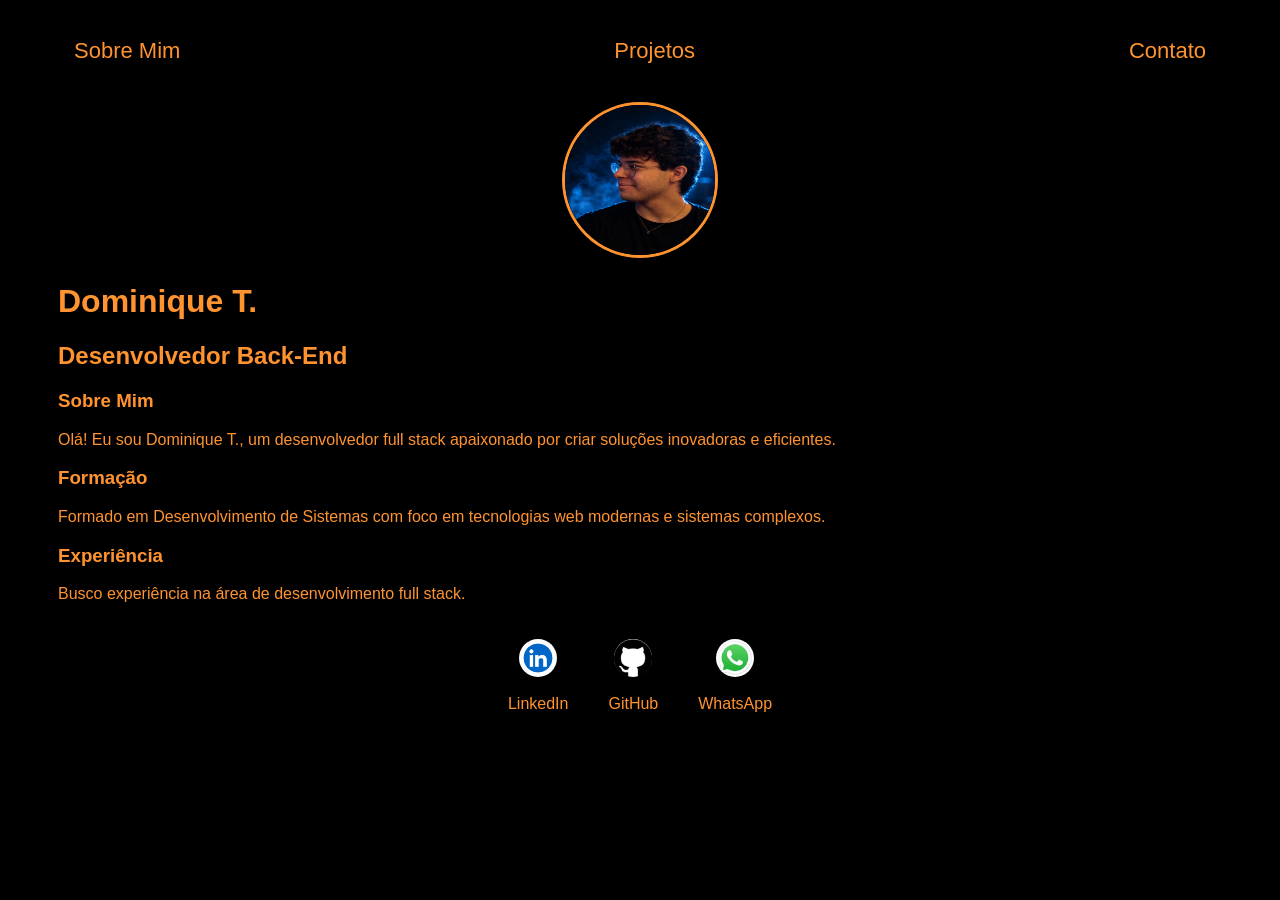
<file: Portifolio Ofc/index.html>
<!DOCTYPE html>
<html lang="pt-BR">
<head>
    <meta charset="UTF-8">
    <meta name="viewport" content="width=device-width, initial-scale=1.0">
    <title>Dominique T.</title>
    <link rel="stylesheet" href="index.css">
</head>
<body>
    <div class="container"> 
<nav> 
        <ul> 
            <li>
                <a href="index.html">  Sobre Mim </a>
            </li>
            <li>
                <a href="project.html">  Projetos </a>
            </li>
            <li>
                <a href="contact.html">  Contato  </a>
            </li>
        </ul>
    </nav>
    <header>
        <div class="center">
            <img src="./img/Dominique T..jpeg"> </img>
        </div>
     
        <h1>Dominique T.</h1>
        <h2>Desenvolvedor Back-End</h2>
    </header>

    <main> 
        <section>
            <h3>Sobre Mim</h3>
            <p>Olá! Eu sou Dominique T., um desenvolvedor full stack apaixonado por criar soluções inovadoras e eficientes.</p>
        </section>
        <section>
            <h3>Formação</h3>
            <p>Formado em Desenvolvimento de Sistemas com foco em tecnologias web modernas e sistemas complexos.</p>
        </section>
        <section>
            <h3>Experiência</h3>
            <p>Busco experiência na área de desenvolvimento full stack.</p>
        </section>
    </main>
    <footer>
    <a href="https://www.linkedin.com/in/dominique-tomaz-marques-2b24a83a9" target="_blank" rel="noopener noreferrer">
    <img src="./logo/linkedin.jpg" alt="LinkedIn"> LinkedIn</a> <br>
<a href="https://github.com/Izanum1" target="_blank" rel="noopener noreferrer">
    <img src="./logo/git.jpg" alt="GitHub"> GitHub</a> <br>
<a href="https://wa.me/5534992711908" target="_blank" rel="noopener noreferrer">
    <img src="./logo/Whats.jpg" alt="WhatsApp"> WhatsApp</a>
    </footer>
    </div>
    
</body>
</html>
</file>
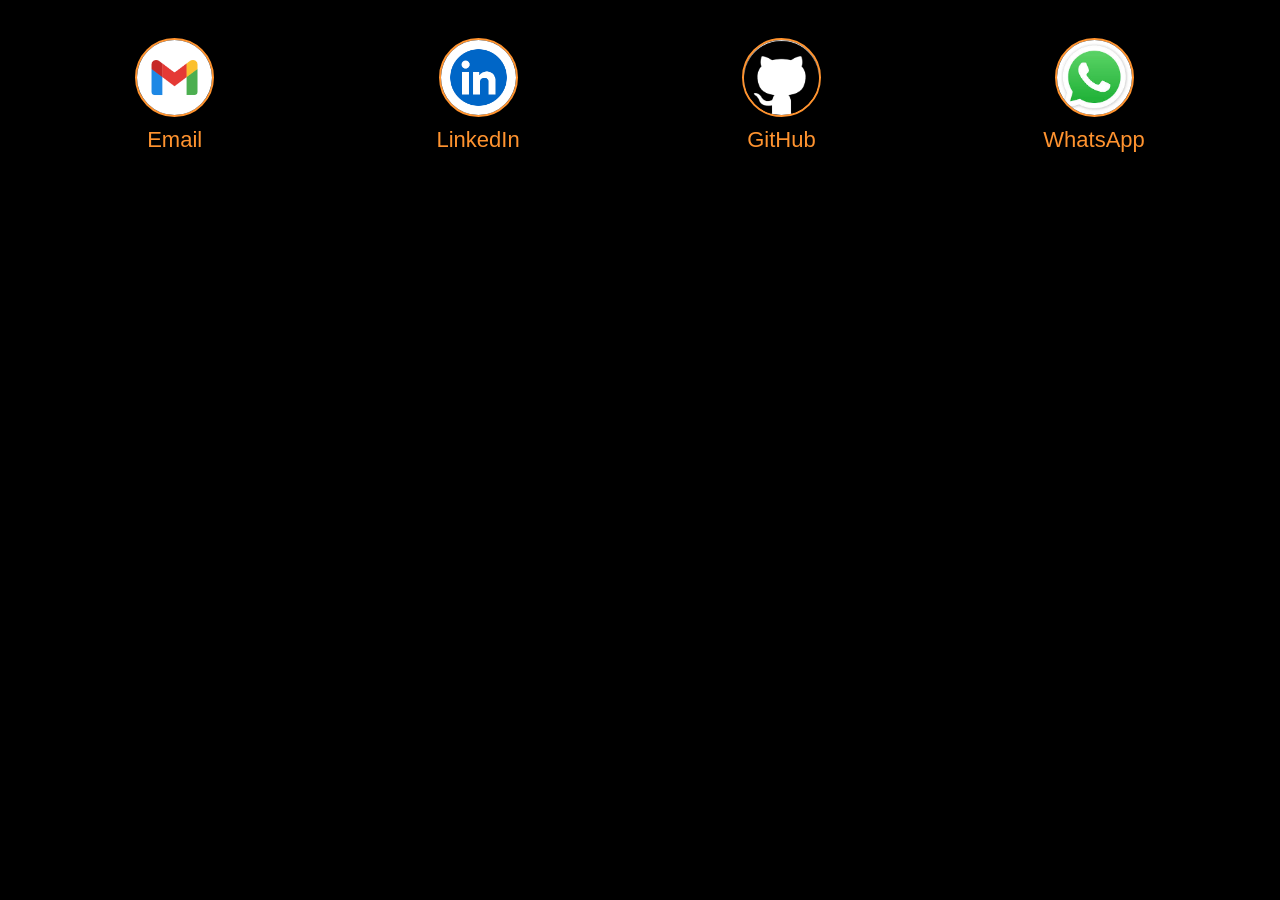
<file: Portifolio Ofc/contact.html>
<!DOCTYPE html>
<html lang="pt-BR">
<head>
    <meta charset="UTF-8">
    <meta name="viewport" content="width=device-width, initial-scale=1.0">
    <title> Contato </title>
        <link rel="stylesheet" href="index.css">
</head>
<body>
    <div class="cont">
        <nav>
            <ul>
                <li>
    <a href="mailto:dominique.d3v@gmail.com">
         <img src="./logo/gmail.jpg" alt="Email"> Email</a> 
         </li>
         <li>
    <a href="https://www.linkedin.com/in/dominique-tomaz-marques-2b24a83a9" target="_blank" rel="noopener noreferrer">
        <img src="./logo/linkedin.jpg" alt="LinkedIn"> LinkedIn</a> 
        </li>
        <li>
        <a href="https://github.com/Izanum1" target="_blank" rel="noopener noreferrer">
        <img src="./logo/git.jpg" alt="GitHub"> GitHub</a> 
        </li>
        <li>
        <a href="https://wa.me/5534992711908" target="_blank" rel="noopener noreferrer">
        <img src="./logo/Whats.jpg" alt="WhatsApp"> WhatsApp</a>
        </li>
             </ul>
    </nav>
</div>
</body>
</html>
</file>
<file: Portifolio Ofc/index.css>
body{
    color: rgb(255, 147, 47);
    background-color: black;
    font-family: arial, sans-serif;
}

nav{
    font-size: 22px;
}

ul{
    display: flex;
    justify-content: space-between;
    list-style-type: none;
    align-items: center;
    padding: 16px; 
}

a {
    color:rgb(255, 147, 47);
    text-decoration: none;
}

header img {
    width: 150px;
    height: 150px;
    border: 3.5px solid rgb(255, 147, 47);
    border-radius: 50%;
   
}

.center {
    text-align: center;
}

footer img{
    width: 38px;
    height: 38px;
    border-radius: 50%;
    object-fit: contain;
}

footer{
    display: flex;
    justify-content: center;
}

footer a{
    display: inline-flex;
    flex-direction: column; 
    align-items: center;
    gap: 17.5px;
   margin: 20px;
   text-align: center;
}

.container {
    padding: 0px 50px;
}

nav a:hover {
    color: rgb(255, 255, 255);

}

.cont img{
    width: 75px !important; 
    height: 75px !important;
    border-radius: 50% !important;
    object-fit: cover !important;
    border: 2px solid rgb(255, 147, 47);
}

.cont ul{
      display: flex;
    justify-content: space-around; 
    align-items: center;
    list-style-type: none;
    padding: 16px;
}
    
.cont a {
    display: flex;
    flex-direction: column;
    align-items: center;
    gap: 10px;
    text-decoration: none;
}
</file>
